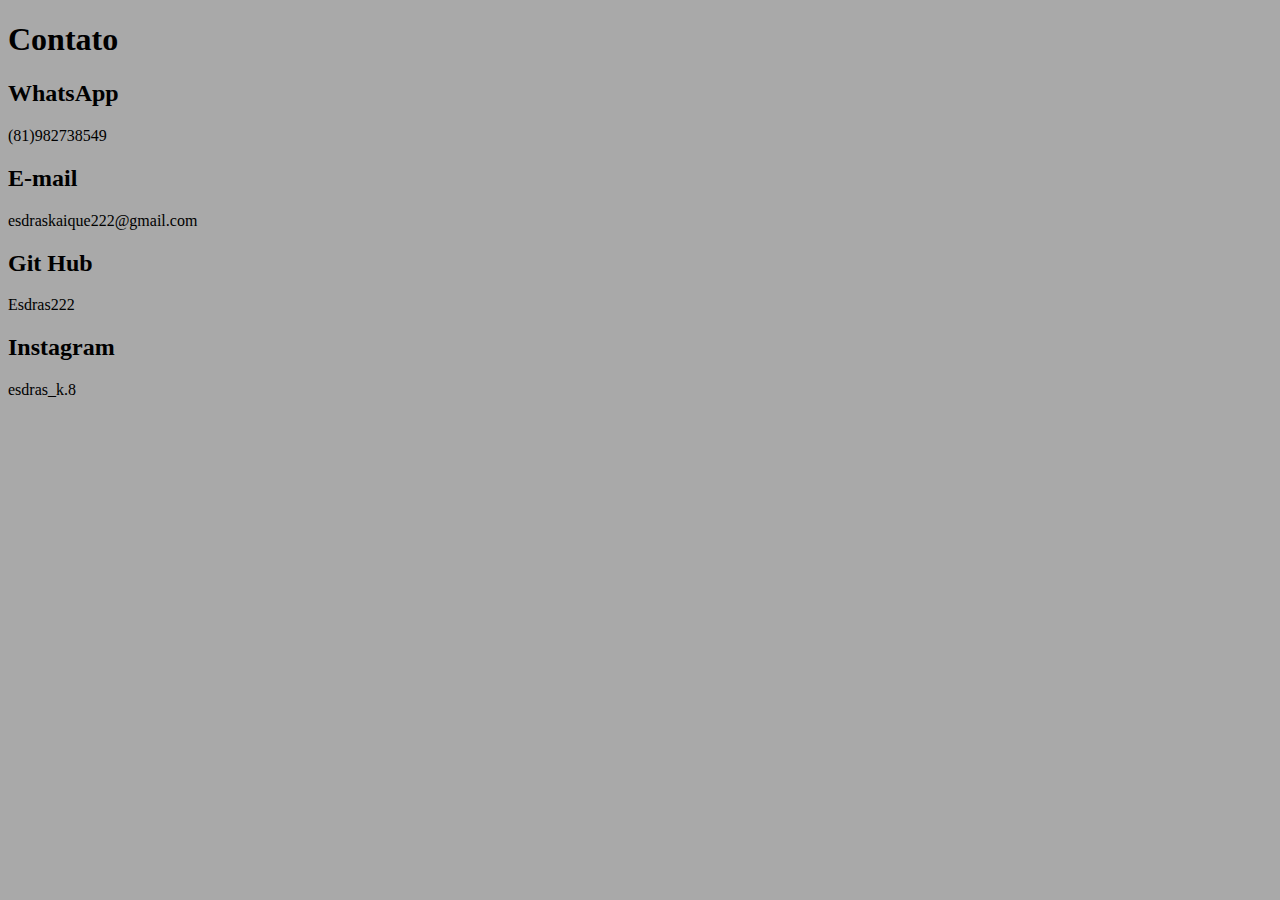
<file: contato.html>
<!DOCTYPE html>
<html lang="en">
<head>
    <meta charset="UTF-8">
    <meta http-equiv="X-UA-Compatible" content="IE=edge">
    <meta name="viewport" content="width=device-width, initial-scale=1.0">
    <title>contato</title>
</head>
<body bgcolor="#A9A9A9">

    <h1>Contato</h1>

    <h2>WhatsApp</h2>

<p>(81)982738549</p>

<h2>E-mail</h2>

<p>esdraskaique222@gmail.com</p>

<h2>Git Hub</h2>

<p>Esdras222</p>

<h2>Instagram</h2>

<p>esdras_k.8</p>
    
</body>
</html>
</file>
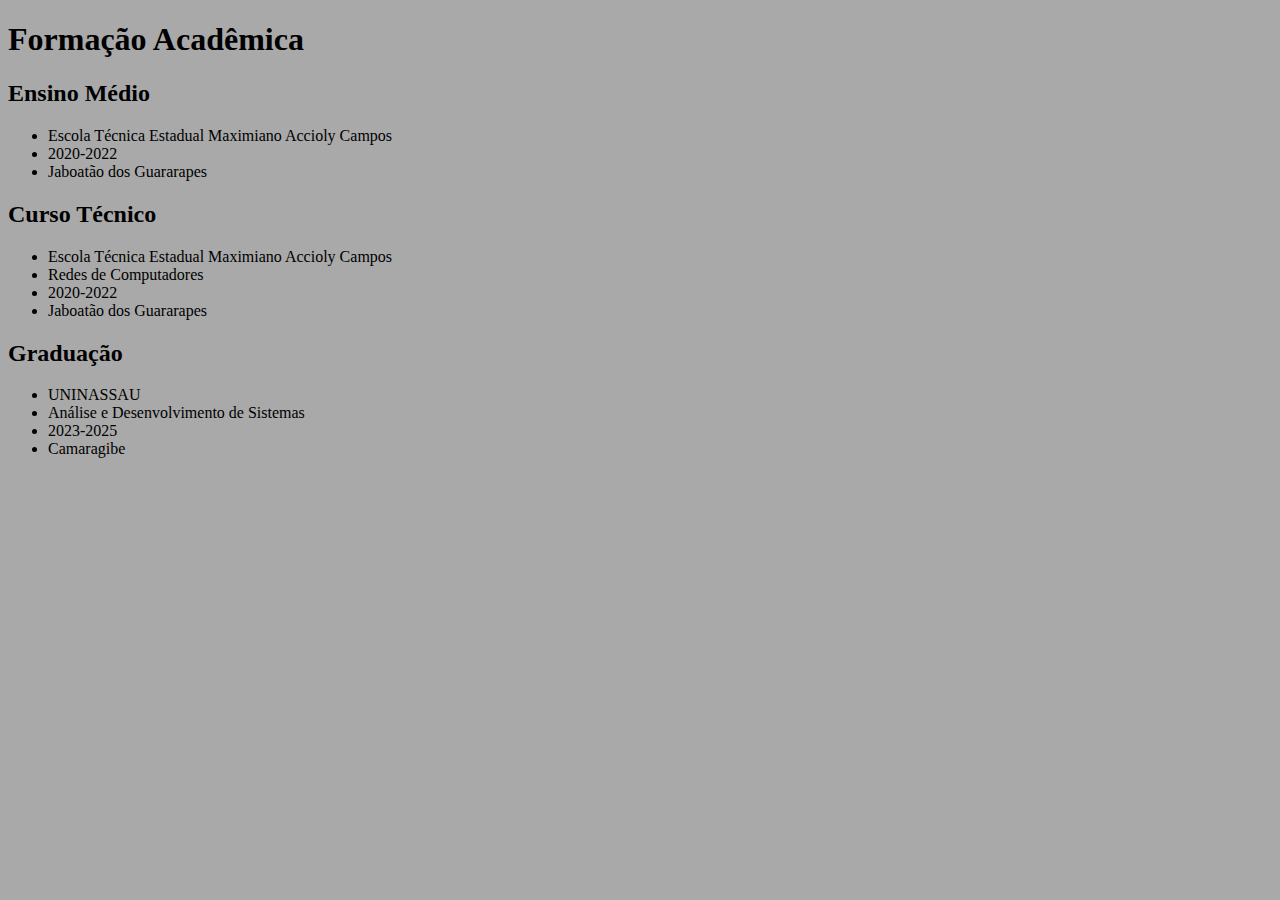
<file: formação academica.html>
<!DOCTYPE html>
<html lang="en">
<head>
    <meta charset="UTF-8">
    <meta http-equiv="X-UA-Compatible" content="IE=edge">
    <meta name="viewport" content="width=device-width, initial-scale=1.0">
    <title>formaçao</title>
</head>
<body bgcolor="#A9A9A9">

    <h1>Formação Acadêmica</h1>

    <h2>Ensino Médio</h2>

    <ul>
        <li>Escola Técnica Estadual Maximiano  Accioly Campos</li>
        <li>2020-2022</li>
        <li>Jaboatão dos Guararapes</li>
    </ul>
     
    <h2>Curso Técnico</h2>

    <ul>
        <li>Escola Técnica Estadual Maximiano  Accioly Campos</li>
        <li>Redes de Computadores</li>
        <li>2020-2022</li>
        <li>Jaboatão dos Guararapes</li>
        
    </ul>

    <h2>Graduação</h2>

    <ul>
        <li>UNINASSAU</li>
        <li>Análise e Desenvolvimento de Sistemas</li>
        <li>2023-2025</li>
        <li>Camaragibe</li>
    </ul>
    
</body>
</html>
</file>
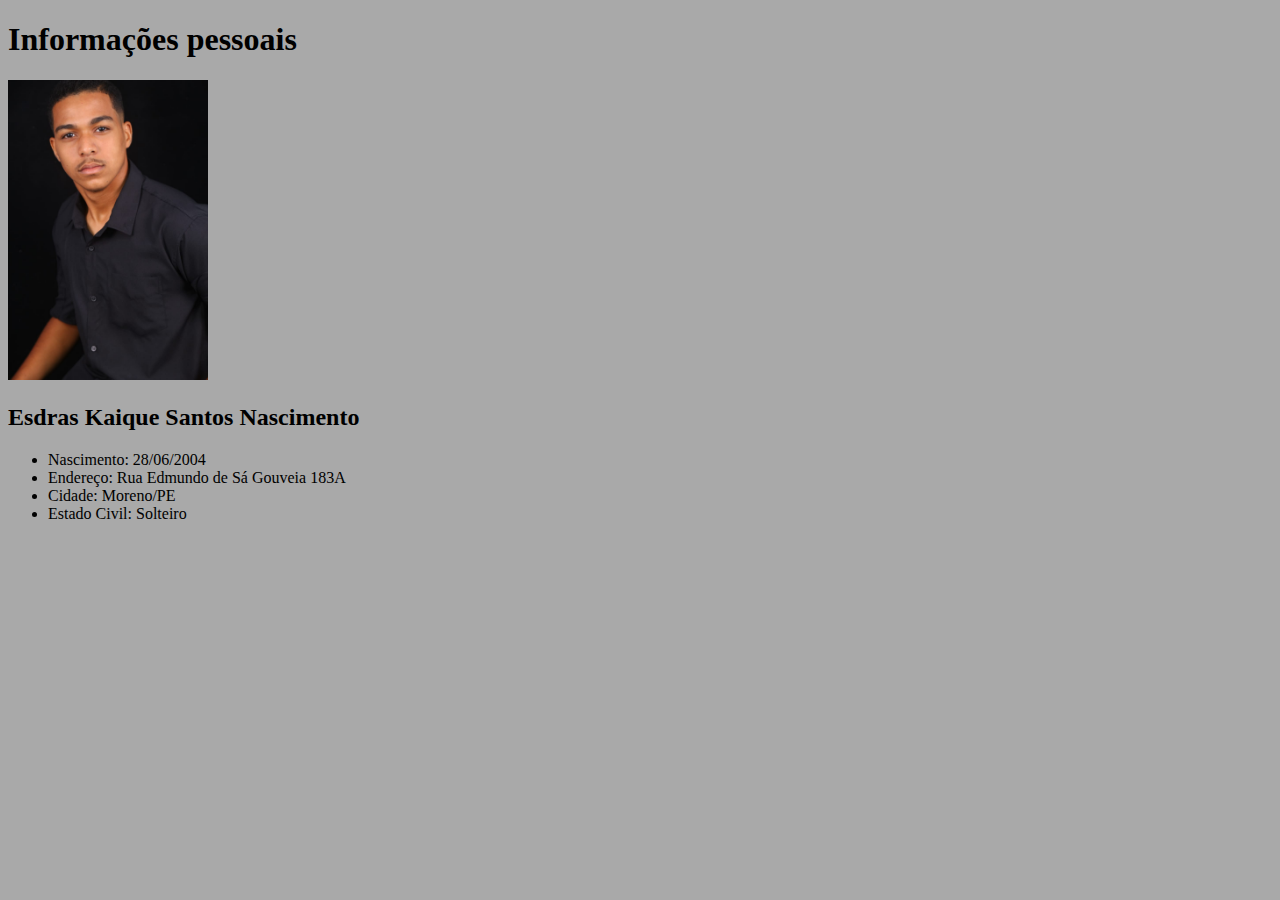
<file: informaçõespessoais.html>
<!DOCTYPE html>
<html lang="en">
<head>
    <meta charset="UTF-8">
    <meta http-equiv="X-UA-Compatible" content="IE=edge">
    <meta name="viewport" content="width=device-width, initial-scale=1.0">
    <title>informações pessoais</title>
</head>
<body bgcolor="#A9A9A9">

    <h1>Informações pessoais</h1>

    <img src="WhatsApp Image 2023-05-31 at 14.33.32.jpeg" width="200px">

<h2>Esdras Kaique Santos Nascimento</h2>

<ul>
    <li>Nascimento: 28/06/2004</li>
    <li>Endereço: Rua Edmundo de Sá Gouveia 183A</li>
    <li>Cidade: Moreno/PE</li>
    <li>Estado Civil: Solteiro</li>

</ul>
    
</body>
</html>
</file>
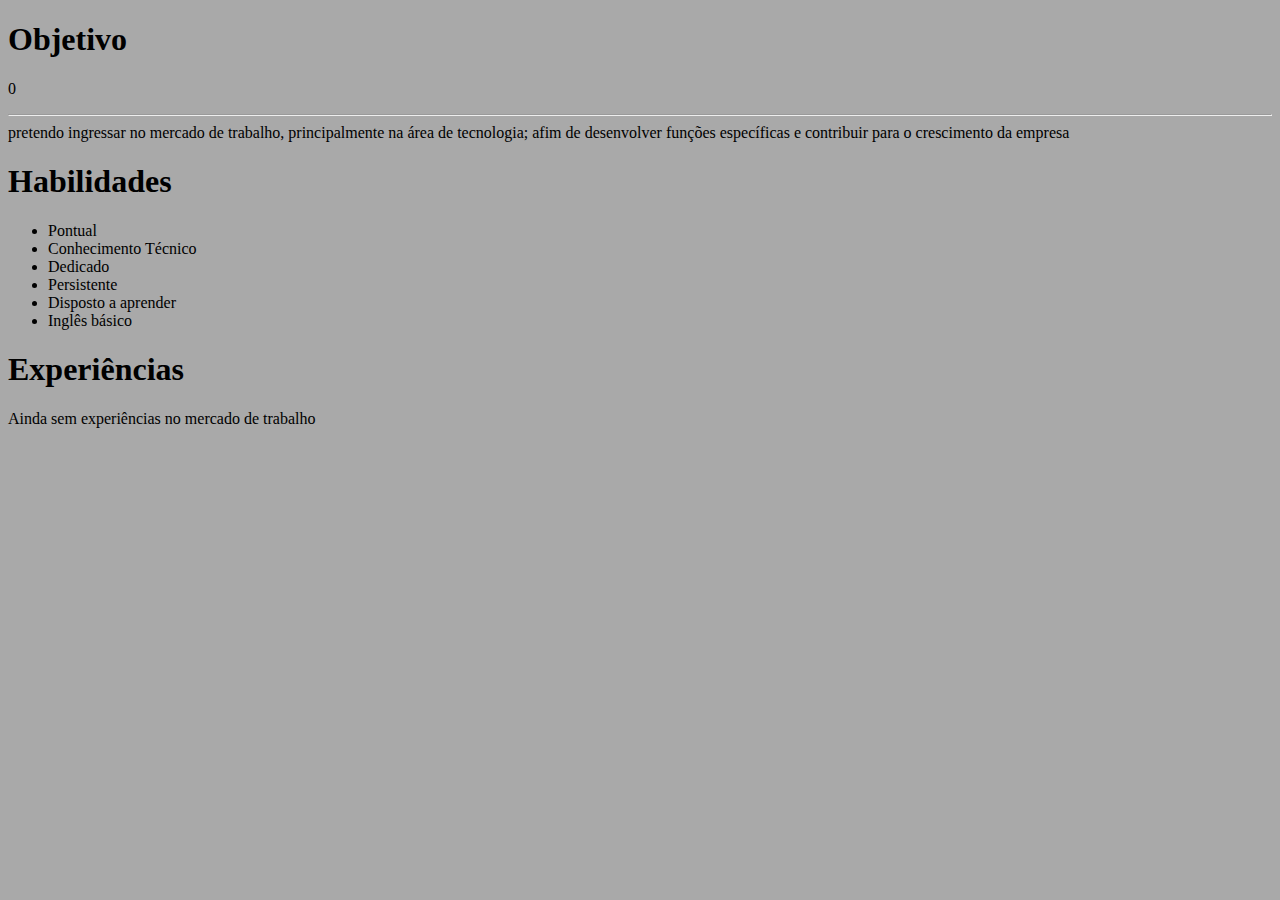
<file: objetivos.html>
<!DOCTYPE html>
<html lang="en">
<head>
    <meta charset="UTF-8">
    <meta http-equiv="X-UA-Compatible" content="IE=edge">
    <meta name="viewport" content="width=device-width, initial-scale=1.0">
    <title>objetivos</title>
</head>
<body bgcolor="#A9A9A9" >

    

    <h1>Objetivo</h1>0
    <p> <hr> pretendo ingressar no mercado de trabalho, principalmente na área de tecnologia; afim de desenvolver funções específicas e contribuir para o crescimento da empresa </hr></p>


    <h1> Habilidades</h1>

    <ul>
        <li>Pontual</li>
        <li>Conhecimento Técnico</li>
        <li>Dedicado</li>
        <li>Persistente</li>
        <li>Disposto a aprender</li>
        <li>Inglês básico</li>
    </ul>

    <h1>Experiências</h1>

    <p> Ainda sem experiências no mercado de trabalho </p>
</body>
</html>
</file>
